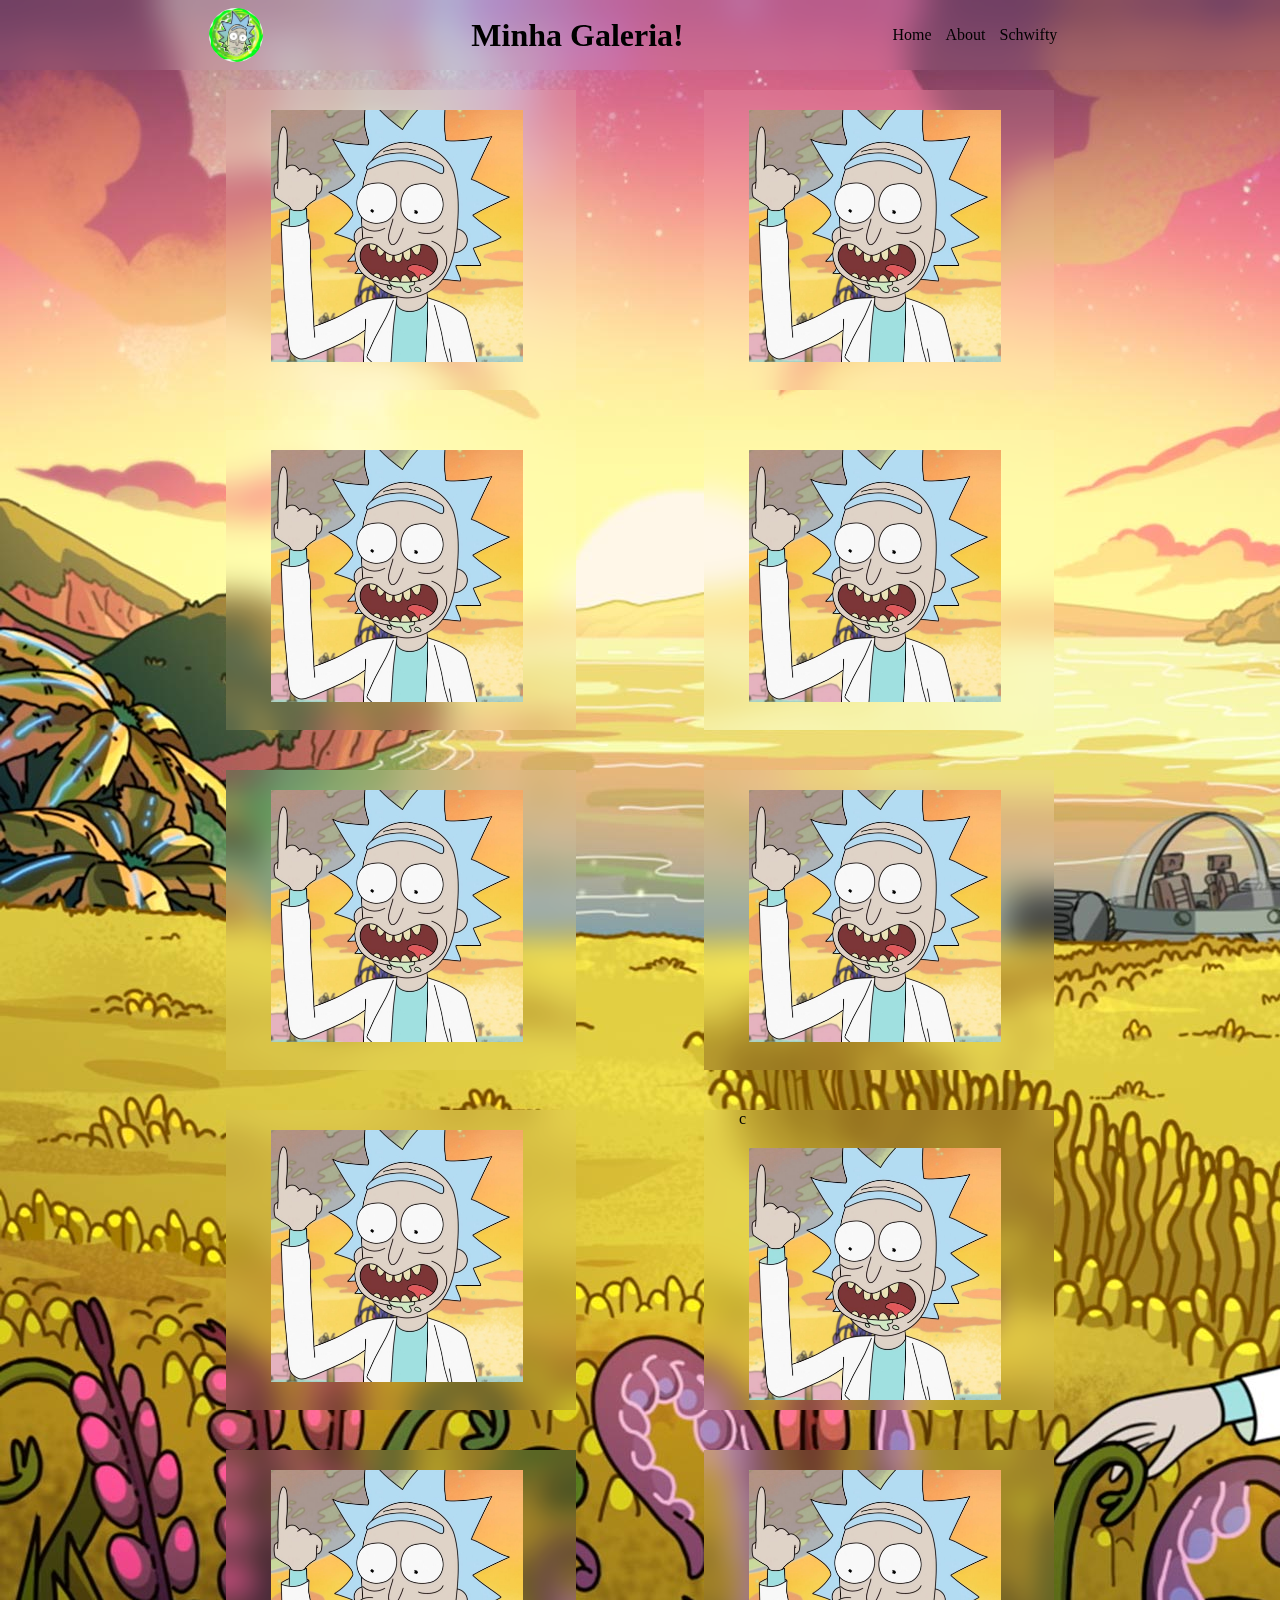
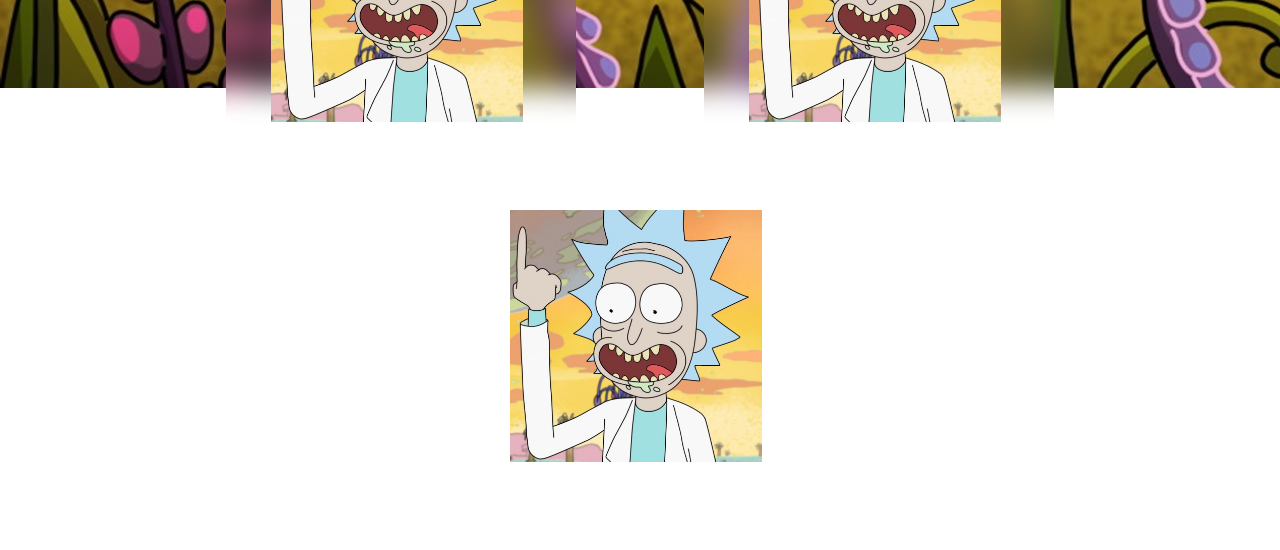
<file: EXE6S1/index.html>
<!DOCTYPE html>
<html lang="en">
<head>
    <meta charset="UTF-8">
    <meta http-equiv="X-UA-Compatible" content="IE=edge">
    <meta name="viewport" content="width=device-width, initial-scale=1.0">
    <title>Exercicio 6</title>
    <link rel="stylesheet" type="text/css" href="./style.css"/>
</head>
<body>
    <header>
        <img class="ico" src="./images/ico2.jpg" alt="Icone">
        <h1>Minha Galeria!</h1>
        <nav class="navegador">
            <ul>
                <li>Home</li>
                <li>About</li>
                <li>Schwifty</li>
            </ul>
        </nav>
    </header>
    <main>
        <div class="container">
            <div class="card">
                <img src="./images/ricky_profile.jpg" alt="RickyProfile">
            </div>
        </div>
        <div class="container">
            <div class="card">
                <img src="./images/ricky_profile.jpg" alt="RickyProfile">
            </div>
        </div>
        <div class="container">
            <div class="card">
                <img src="./images/ricky_profile.jpg" alt="RickyProfile">
            </div>
        </div>
        <div class="container">
            <div class="card">
                <img src="./images/ricky_profile.jpg" alt="RickyProfile">
            </div>
        </div>
        <div class="container">
            <div class="card">
                <img src="./images/ricky_profile.jpg" alt="RickyProfile">
            </div>
        </div>
        <div class="container">
            <div class="card">
                <img src="./images/ricky_profile.jpg" alt="RickyProfile">
            </div>
        </div>
        <div class="container">
            <div class="card">
                <img src="./images/ricky_profile.jpg" alt="RickyProfile">
            </div>
        </div>
        <div class="container">
            <div class="card">c
                <img src="./images/ricky_profile.jpg" alt="RickyProfile">
            </div>
        </div>
        <div class="container">
            <div class="card">
                <img src="./images/ricky_profile.jpg" alt="RickyProfile">
            </div>
        </div>
        <div class="container">
            <div class="card">
                <img src="./images/ricky_profile.jpg" alt="RickyProfile">
            </div>
        </div>
        <div class="container">
            <div class="card">
                <img src="./images/ricky_profile.jpg" alt="RickyProfile">
            </div>
        </div>     
    </main>
</body>
</html>
</file>
<file: EXE6S1/style.css>
*{
    box-sizing: border-box;
    margin: 0%;
    padding: 0%;
}
body{
    background: #FFFFFF url("./images/bg.jpg") no-repeat left top fixed;
    padding-bottom: 40px;
}

header footer{
    width: 100%;
    position: fixed;        
    background: #333;
    padding: 10px 0
}

header{
    display: flex;
    align-items: center;
    height:70px ;
    justify-content: space-evenly;
    background-color: #ffffff10;
    backdrop-filter: blur(15px);
    -webkit-backdrop-filter: blur(15px);
}

.ico{
    width: 54px;
    height: 54px;
    border-radius: 50%;
}

.navegador ul {
    display: flex; 
}

.navegador ul li{
    list-style-type: none;
    padding-right: 14px;
}

main{
    margin-top: 25px;
    display: flex;
    flex-wrap: wrap;
    width: 80%;
    margin: 0 auto;
    justify-content: space-evenly;

}
.container{
    max-width: 350px;
    width: auto;
    height: 300px;
    background-color: #ffffff10;
    backdrop-filter: blur(15px);
    -webkit-backdrop-filter: blur(15px);
    margin: 20px 30px;

}

.card{
    width: 80%;
    margin: 0 auto;
}

.card img{
    width: 90%;
    height: auto;
    margin: 20px 10px;
}
</file>
